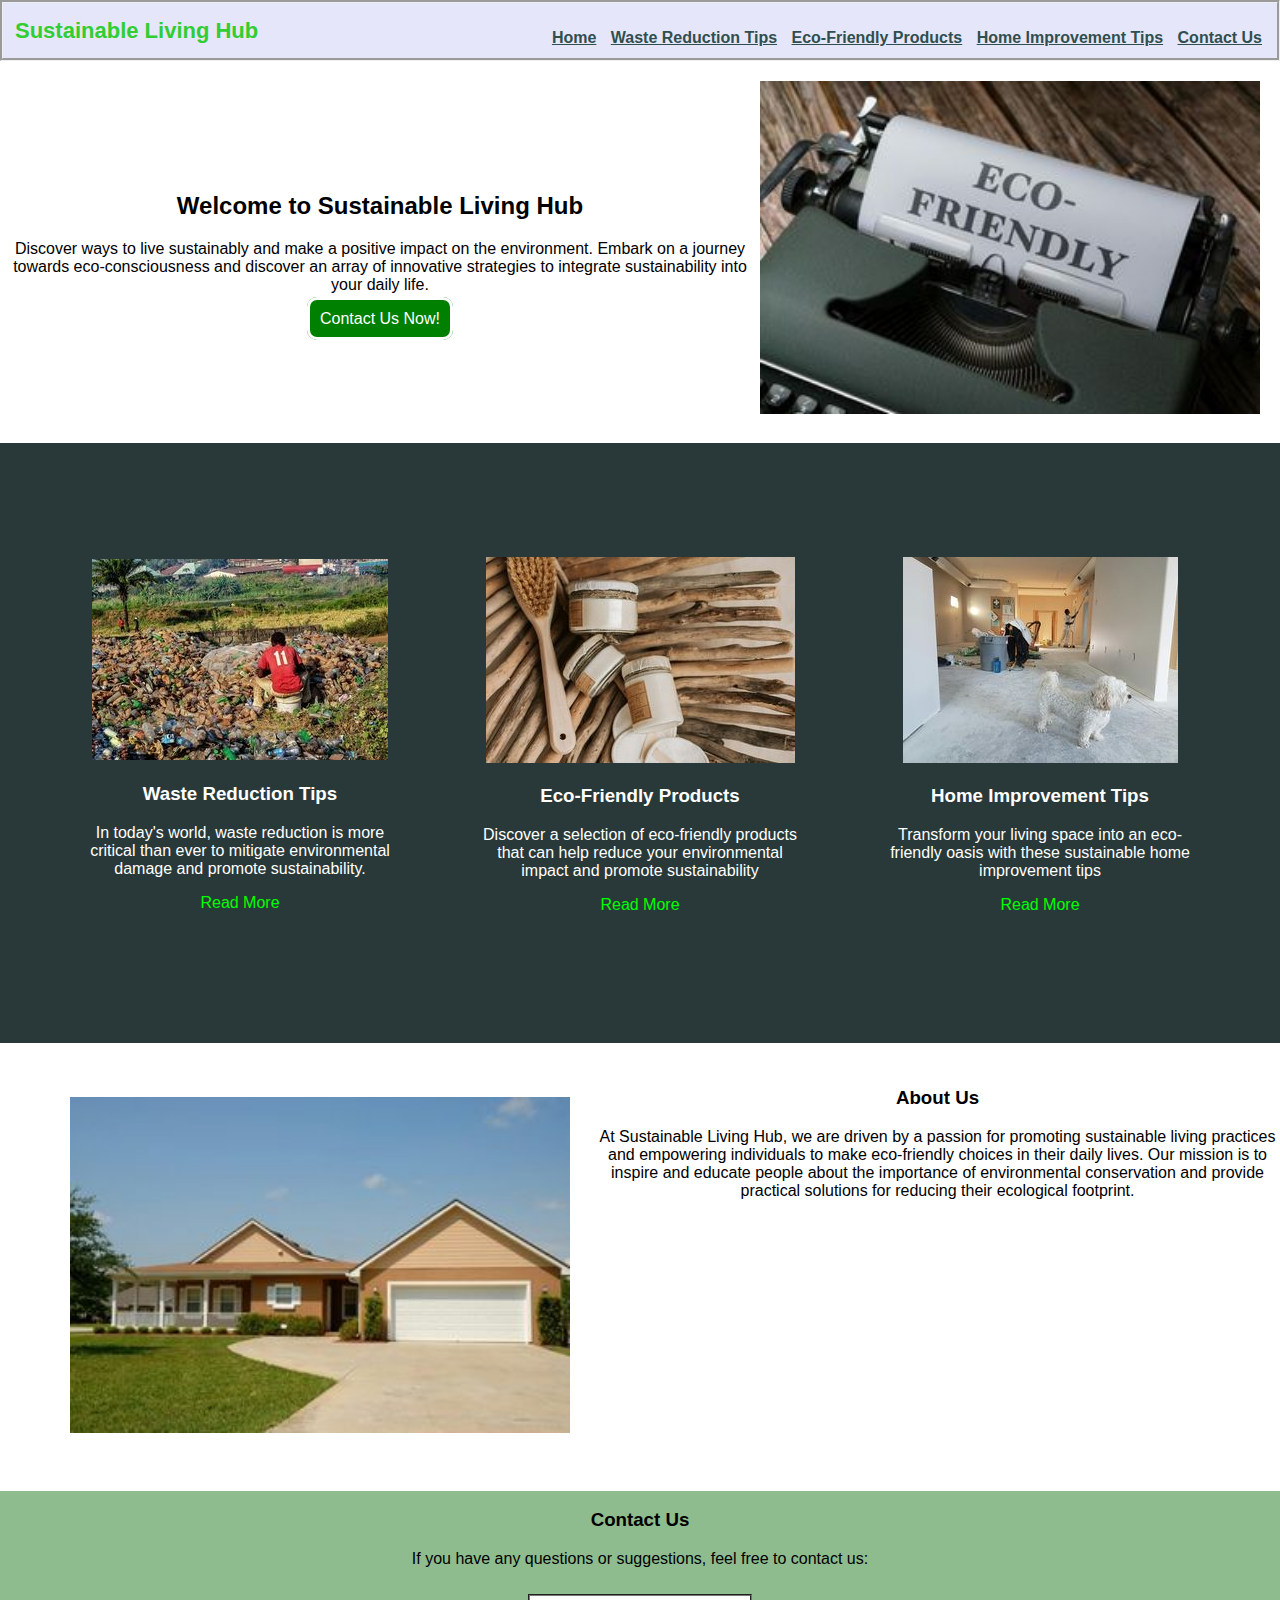
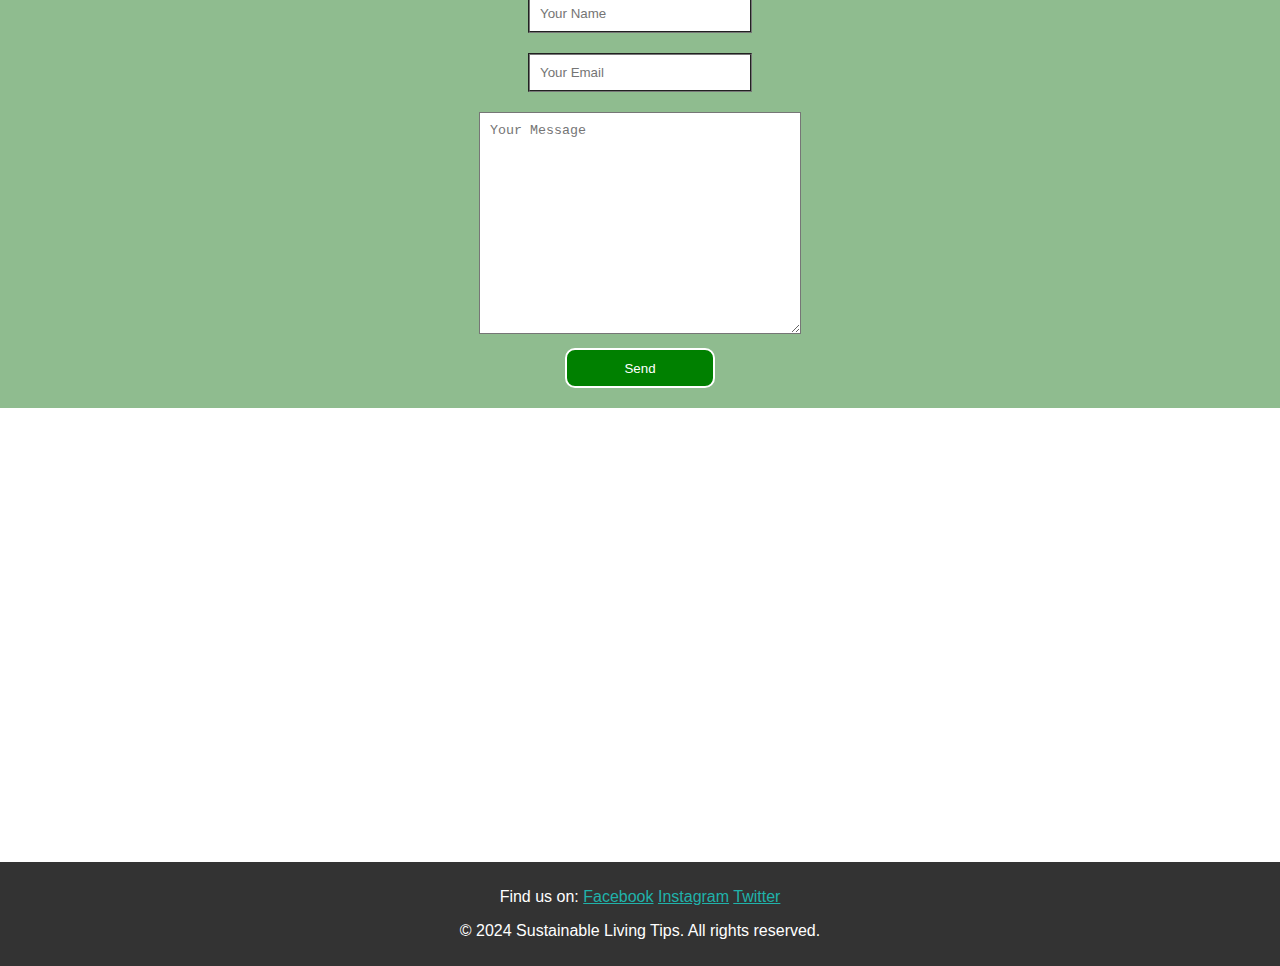
<file: index.html>
<!DOCTYPE html>
<html lang="en">
<head>
    <meta charset="UTF-8">
    <meta name="viewport" content="width=device-width, initial-scale=1.0">
    <title>Sustainable Living Tips</title>
    <link rel="icon" type="image/x-icon" href="assets/images/favicon.ico">
    <link rel="stylesheet" href="assets/css/styles.css">
</head>

<body>
    <main>
        <header>
    <h1 id="site-title"><a href="index.html">Sustainable Living Hub</a></h1>
    <nav>
        <ul>
            <li><a href="index.html">Home</a></li>
            <li><a href="waste-reduction-tips.html">Waste Reduction Tips</a></li>
            <li><a href="eco-friendly-products.html">Eco-Friendly Products</a></li>
            <li><a href="home-improvement-tips.html">Home Improvement Tips</a></li>
            <li><a href="contact.html">Contact Us</a></li>

        </ul>

    </nav>
</header>
<section id="hero">
    <div id="hero-text">
    <h2>Welcome to Sustainable Living Hub</h2>
    <p>Discover ways to live sustainably and make a positive impact on the 
        environment. Embark on a journey towards eco-consciousness and discover
         an array of innovative strategies to integrate sustainability into your daily life.</p>
        <a id="hero-contact" href="contact.html">Contact Us Now!</a>
</div>
<div id="hero-image">
    <img class="main-image" src="assets/images/sustainable-living-tips.jpg" alt="Sustainable Living Tips image">
</div>
</section>

<section id="featured">
    <div class="article">
        <img src="assets/images/waste-reduction.jpg" alt="waste-reduction">
        <div class="article-info">
            <h3>Waste Reduction Tips</h3>
            <p>
                In today's world, waste reduction is more critical than ever to
                 mitigate environmental damage and promote sustainability. 
            </p>
            <p><a class="read-more"> Read More</a></p>

        </div>
    </div>
    <div class="article">
        <img src="assets/images/eco-friendly-products.jpg" alt="eco-friendly-products">
        <div class="article-info">
            <h3>Eco-Friendly Products</h3>
            <p>
                Discover a selection of eco-friendly products that can help
                 reduce your environmental impact and promote sustainability

            </p>
            <p><a class="read-more"> Read More</a></p>

        </div>
    </div>
    <div class="article">
        <img src="assets/images/home-improvement.jpg" alt="home-improvement">
        <div class="article-info">
            <h3>Home Improvement Tips </h3>
            <p>
                Transform your living space into an eco-friendly oasis with
                 these sustainable home improvement tips
            </p>
            <p><a class="read-more"> Read More</a></p>

        </div>
    </div>
</section>
<section id="about">
<div id="about-image">
    <img class="main-image" src="assets/images/sustainable-living.jpg"  alt="about-us-image">
</div> 
   <div id="about-text">
    <h3>
          About Us
    </h3>
    <p>
        At Sustainable Living Hub, we are driven by a passion for promoting sustainable living practices and empowering individuals to make eco-friendly choices in their daily lives. Our mission is to inspire and educate people about the importance of environmental conservation and provide practical solutions for reducing their ecological footprint.

    </p>
   </div>
</section>

<section id="contact">
<div id="contact-text">
    <h3>Contact Us</h3>
    <p>If you have any questions or suggestions, feel free to contact us:</p>
</div>
<div id="contact-form">
    <form method="get" action="contact.html">
        <div>
        <input type="text" placeholder="Your Name" required>
    </div>
    <div>
        <input type="email" placeholder="Your Email" required>
    </div>
    <div>
        <textarea placeholder="Your Message"></textarea>
        </div>
        <div>
        <button class="form-submit" type="submit">Send</button>
    </div>
    </form>
</div>
</section>
<section>
    <div>
        <iframe src="https://www.google.com/maps/embed?pb=!1m18!1m12!1m3!1d19097.171619734134!2d-6.16379901246562!3d53.25107535168594!2m3!1f0!2f0!3f0!3m2!1i1024!2i768!4f13.1!3m3!1m2!1s0x4867080c66c46761%3A0x9dd76498f282813b!2sLoughlinstown%2C%20Dublin%2C%20D18%20DA00!5e0!3m2!1sen!2sie!4v1708194343081!5m2!1sen!2sie" style="width: 100%; height: 300px; border: 0;" allowfullscreen="" loading="lazy" referrerpolicy="no-referrer-when-downgrade"></iframe>


    </div>
</section>
<footer>
    <p>
        <span>Find us on:</span>
		<a class="social-media" href="https://www.facebook.com" target="_blank" rel="noopener" aria-label="Find us on Facebook (link opens in a new tab)">Facebook</a>
		<a  class="social-media" href="https://www.instagram.com" target="_blank" rel="noopener" aria-label="Find us on Instagram (link opens in a new tab)">Instagram</a>
		<a class="social-media" href="https://www.twitter.com" target="_blank" rel="noopener" aria-label="Find us on Twitter (link opens in a new tab)">Twitter</a>
    </p>
    
    
  <p>  
    &copy; 2024 Sustainable Living Tips. All rights reserved.
</p></footer>
    </main>


    
    
</body>
</html>
</file>
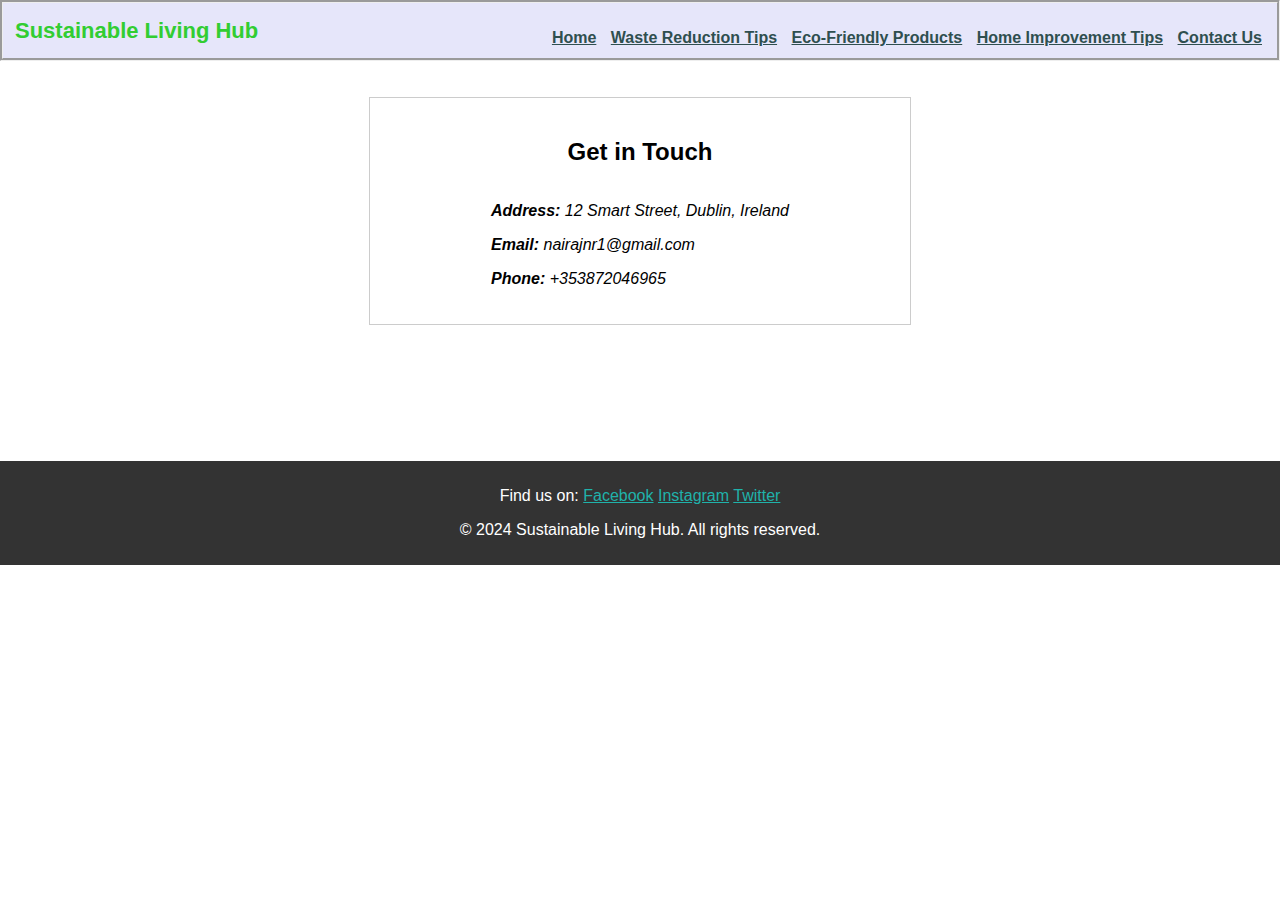
<file: contact.html>
<!DOCTYPE html>
<html lang="en">
<head>
    <meta charset="UTF-8">
    <meta name="viewport" content="width=device-width, initial-scale=1.0">
    <title>Sustainable Living Hub</title>
    <link rel="icon" type="image/x-icon" href="assets/images/favicon.ico">
    <link rel="stylesheet" href="assets/css/styles.css" />
</head>

<body>
    <main>
        <header>
    <h1 id="site-title" ><a href="index.html">Sustainable Living Hub</a></h1>
    <nav>
        <ul>
            <li><a href="index.html">Home</a></li>
            <li><a href="waste-reduction-tips.html">Waste Reduction Tips</a></li>
            <li><a href="eco-friendly-products.html">Eco-Friendly Products</a></li>
            <li><a href="home-improvement-tips.html">Home Improvement Tips</a></li>
            <li><a href="contact.html">Contact Us</a></li>

        </ul>

    </nav>
</header>

<br><br>
   
<section id="contact-info">
    <h2>Get in Touch</h2>
    <address>
    <p><strong>Address:</strong> 12 Smart Street, Dublin, Ireland</p>
    
    <p><strong>Email:</strong> nairajnr1@gmail.com </p>
    
    <p><strong>Phone:</strong> +353872046965</p>
</address>
</section>

  <br><br>



<footer>
    <p>
        <span>Find us on:</span>
		<a class="social-media" href="https://www.facebook.com" target="_blank" rel="noopener" aria-label="Find us on Facebook (link opens in a new tab)">Facebook</a>
		<a  class="social-media" href="https://www.instagram.com" target="_blank" rel="noopener" aria-label="Find us on Instagram (link opens in a new tab)">Instagram</a>
		<a class="social-media" href="https://www.twitter.com" target="_blank" rel="noopener" aria-label="Find us on Twitter (link opens in a new tab)">Twitter</a>
    </p>
    
    <p>
    &copy; 2024 Sustainable Living Hub. All rights reserved.
</p></footer>
    </main>


    
    
</body>
</html>
</file>
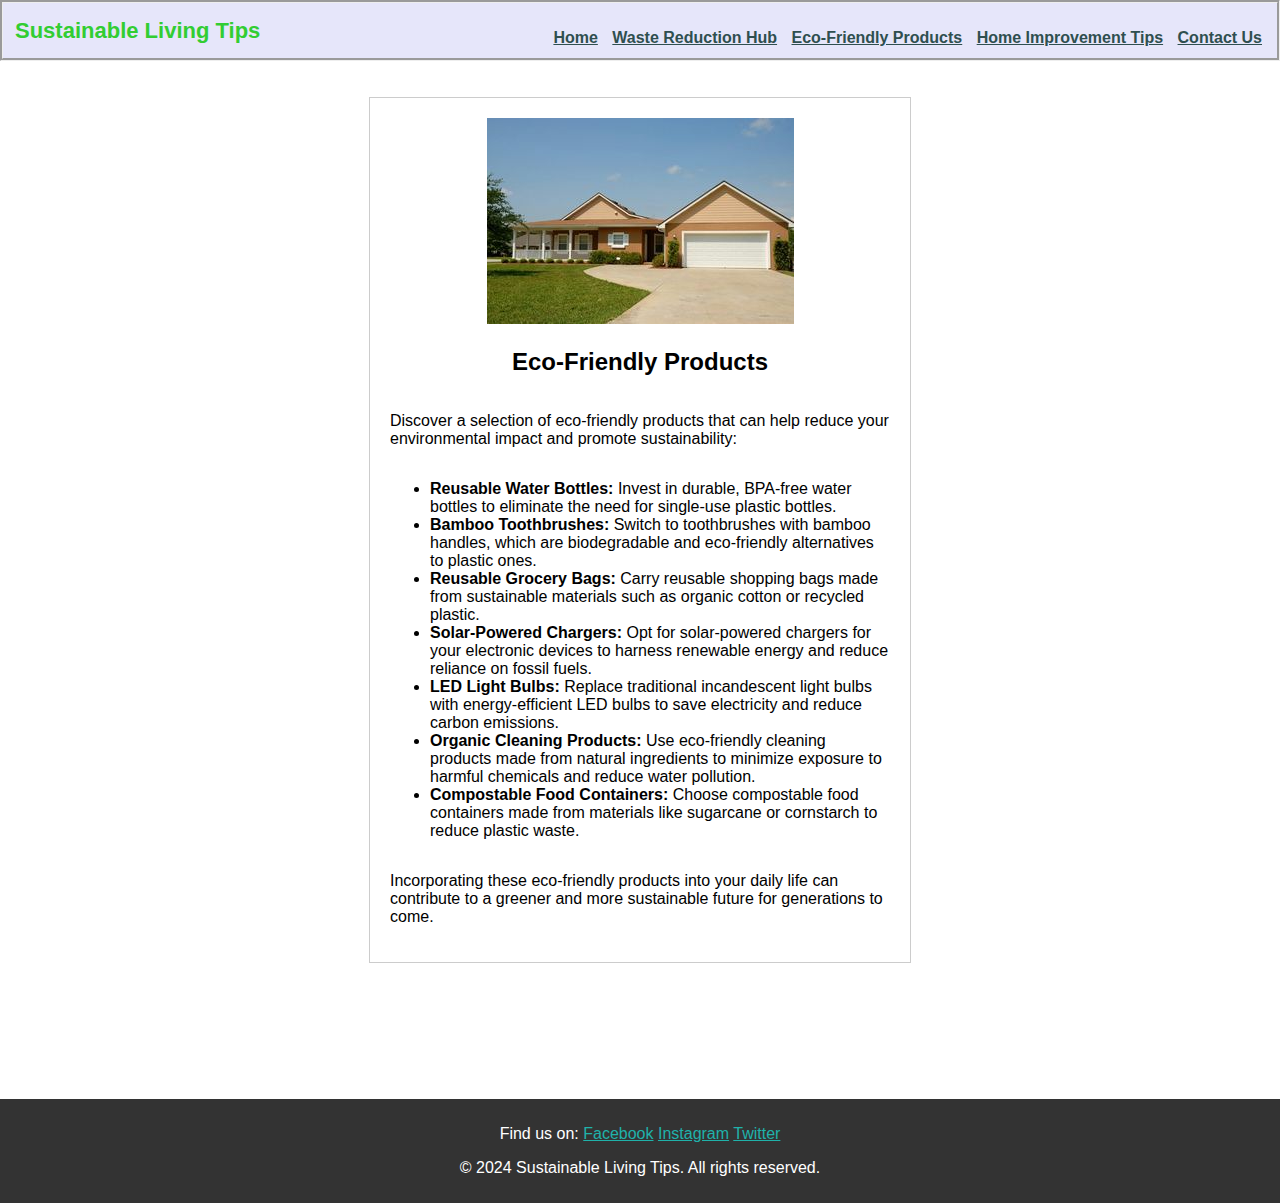
<file: eco-friendly-products.html>
<!DOCTYPE html>
<html lang="en">
<head>
    <meta charset="UTF-8">
    <meta name="viewport" content="width=device-width, initial-scale=1.0">
    <title>Sustainable Living Hub</title>
    <link rel="icon" type="image/x-icon" href="assets/images/favicon.ico">
    <link rel="stylesheet" href="assets/css/styles.css">
</head>

<body>
    <main>
        <header>
    <h1 id="site-title" ><a href="index.html">Sustainable Living Tips</a></h1>
    <nav>
        <ul>
            <li><a href="index.html">Home</a></li>
            <li><a href="waste-reduction-tips.html">Waste Reduction Hub</a></li>
            <li><a href="eco-friendly-products.html">Eco-Friendly Products</a></li>
            <li><a href="home-improvement-tips.html">Home Improvement Tips</a></li>
            <li><a href="contact.html">Contact Us</a></li>

        </ul>

    </nav>
</header>


<br><br>
    <article>
        <div class="featured-image">
            <img src="assets/images/sustainable-living.jpg" alt="Waste Reduction">
        </div>
        
        <h2>Eco-Friendly Products</h2>
        <p>Discover a selection of eco-friendly products that can help reduce your environmental impact and promote sustainability:</p>
        
        <ul>
            <li><strong>Reusable Water Bottles:</strong> Invest in durable, BPA-free water bottles to eliminate the need for single-use plastic bottles.</li>
            <li><strong>Bamboo Toothbrushes:</strong> Switch to toothbrushes with bamboo handles, which are biodegradable and eco-friendly alternatives to plastic ones.</li>
            <li><strong>Reusable Grocery Bags:</strong> Carry reusable shopping bags made from sustainable materials such as organic cotton or recycled plastic.</li>
            <li><strong>Solar-Powered Chargers:</strong> Opt for solar-powered chargers for your electronic devices to harness renewable energy and reduce reliance on fossil fuels.</li>
            <li><strong>LED Light Bulbs:</strong> Replace traditional incandescent light bulbs with energy-efficient LED bulbs to save electricity and reduce carbon emissions.</li>
            <li><strong>Organic Cleaning Products:</strong> Use eco-friendly cleaning products made from natural ingredients to minimize exposure to harmful chemicals and reduce water pollution.</li>
            <li><strong>Compostable Food Containers:</strong> Choose compostable food containers made from materials like sugarcane or cornstarch to reduce plastic waste.</li>
        </ul>
        
        <p>Incorporating these eco-friendly products into your daily life can contribute to a greener and more sustainable future for generations to come.</p>
    </article>
   
      <br><br>




<footer>
    <p>
        <span>Find us on:</span>
		<a class="social-media" href="https://www.facebook.com" target="_blank" rel="noopener" aria-label="Find us on Facebook (link opens in a new tab)">Facebook</a>
		<a  class="social-media" href="https://www.instagram.com" target="_blank" rel="noopener" aria-label="Find us on Instagram (link opens in a new tab)">Instagram</a>
		<a class="social-media" href="https://www.twitter.com" target="_blank" rel="noopener" aria-label="Find us on Twitter (link opens in a new tab)">Twitter</a>
    </p>
    
    <p>
    &copy; 2024 Sustainable Living Tips. All rights reserved.
</p></footer>
    </main>


    
    
</body>
</html>
</file>
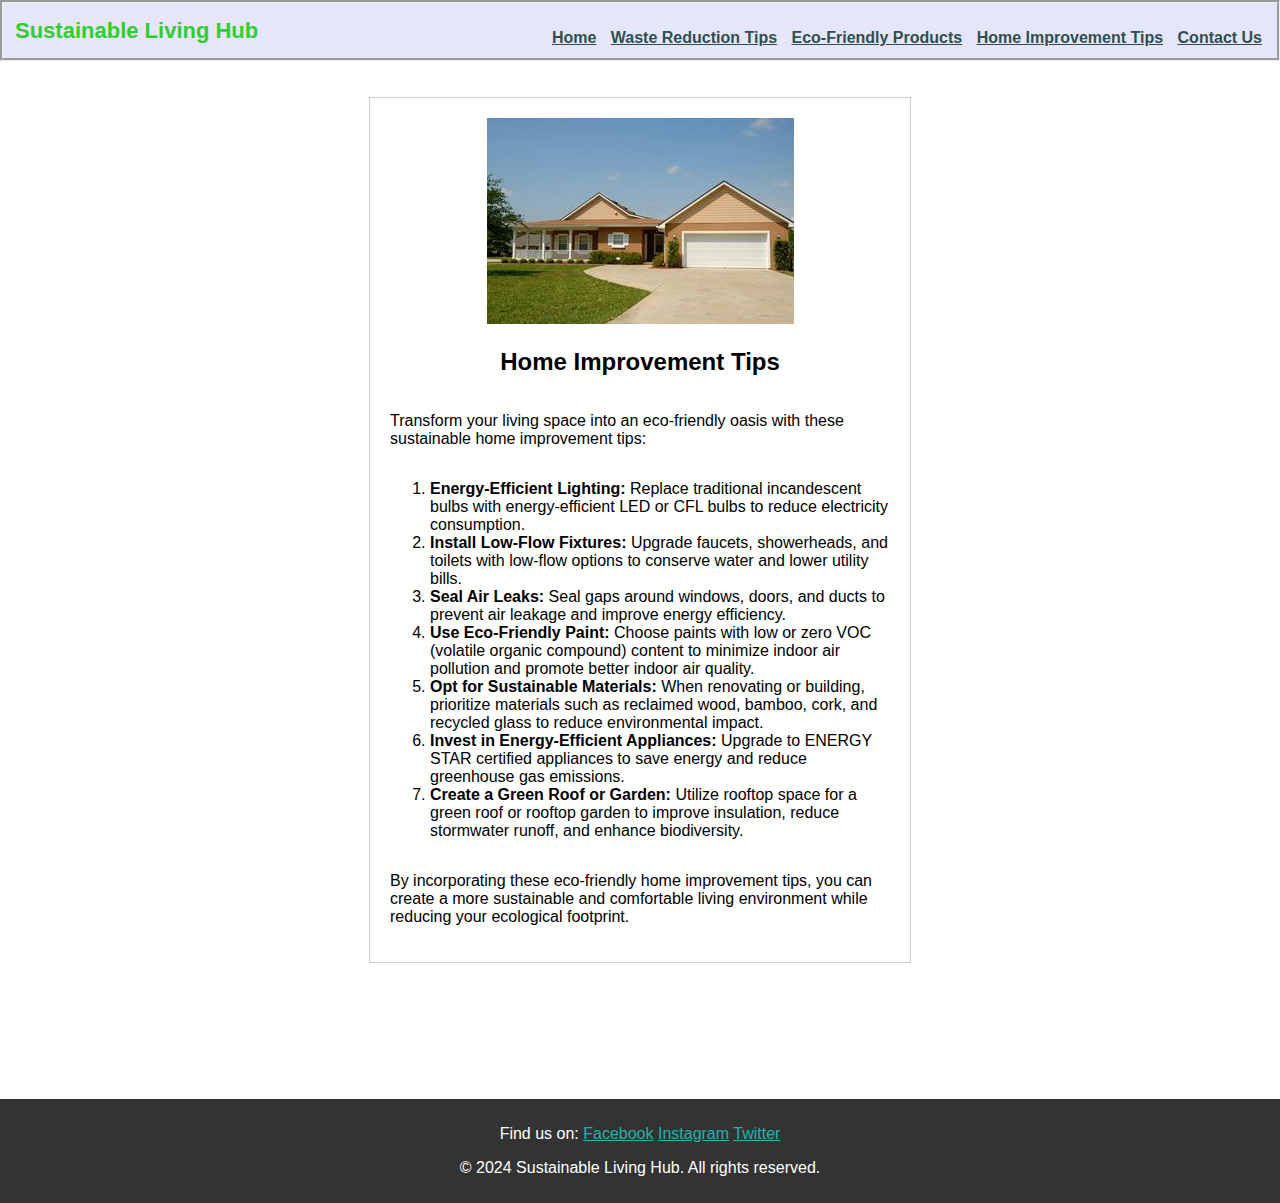
<file: home-improvement-tips.html>
<!DOCTYPE html>
<html lang="en">
<head>
    <meta charset="UTF-8">
    <meta name="viewport" content="width=device-width, initial-scale=1.0">
    <title>Sustainable Living Hub</title>
    <link rel="icon" type="image/x-icon" href="assets/images/favicon.ico">
    <link rel="stylesheet" href="assets/css/styles.css">
</head>

<body>
    <main>
        <header>
    <h1 id="site-title" ><a href="index.html">Sustainable Living Hub</a></h1>
    <nav>
        <ul>
            <li><a href="index.html">Home</a></li>
            <li><a href="waste-reduction-tips.html">Waste Reduction Tips</a></li>
            <li><a href="eco-friendly-products.html">Eco-Friendly Products</a></li>
            <li><a href="home-improvement-tips.html">Home Improvement Tips</a></li>
            <li><a href="contact.html">Contact Us</a></li>

        </ul>

    </nav>
</header>

<br><br>
    <article>
        <div class="featured-image">
            <img src="assets/images/sustainable-living.jpg" alt="Waste Reduction">
        </div>
        
        <h2>Home Improvement Tips</h2>
        <p>Transform your living space into an eco-friendly oasis with these sustainable home improvement tips:</p>
        
        <ol>
            <li><strong>Energy-Efficient Lighting:</strong> Replace traditional incandescent bulbs with energy-efficient LED or CFL bulbs to reduce electricity consumption.</li>
            <li><strong>Install Low-Flow Fixtures:</strong> Upgrade faucets, showerheads, and toilets with low-flow options to conserve water and lower utility bills.</li>
            <li><strong>Seal Air Leaks:</strong> Seal gaps around windows, doors, and ducts to prevent air leakage and improve energy efficiency.</li>
            <li><strong>Use Eco-Friendly Paint:</strong> Choose paints with low or zero VOC (volatile organic compound) content to minimize indoor air pollution and promote better indoor air quality.</li>
            <li><strong>Opt for Sustainable Materials:</strong> When renovating or building, prioritize materials such as reclaimed wood, bamboo, cork, and recycled glass to reduce environmental impact.</li>
            <li><strong>Invest in Energy-Efficient Appliances:</strong> Upgrade to ENERGY STAR certified appliances to save energy and reduce greenhouse gas emissions.</li>
            <li><strong>Create a Green Roof or Garden:</strong> Utilize rooftop space for a green roof or rooftop garden to improve insulation, reduce stormwater runoff, and enhance biodiversity.</li>
        </ol>
        
        <p>By incorporating these eco-friendly home improvement tips, you can create a more sustainable and comfortable living environment while reducing your ecological footprint.</p>
    </article>
   
      <br><br>




<footer>
    <p>
        <span>Find us on:</span>
		<a class="social-media" href="https://www.facebook.com" target="_blank" rel="noopener" aria-label="Find us on Facebook (link opens in a new tab)">Facebook</a>
		<a  class="social-media" href="https://www.instagram.com" target="_blank" rel="noopener" aria-label="Find us on Instagram (link opens in a new tab)">Instagram</a>
		<a class="social-media" href="https://www.twitter.com" target="_blank" rel="noopener" aria-label="Find us on Twitter (link opens in a new tab)">Twitter</a>
    </p>
    <p>
    &copy; 2024 Sustainable Living Hub. All rights reserved.
</p></footer>
    </main>


    
    
</body>
</html>
</file>
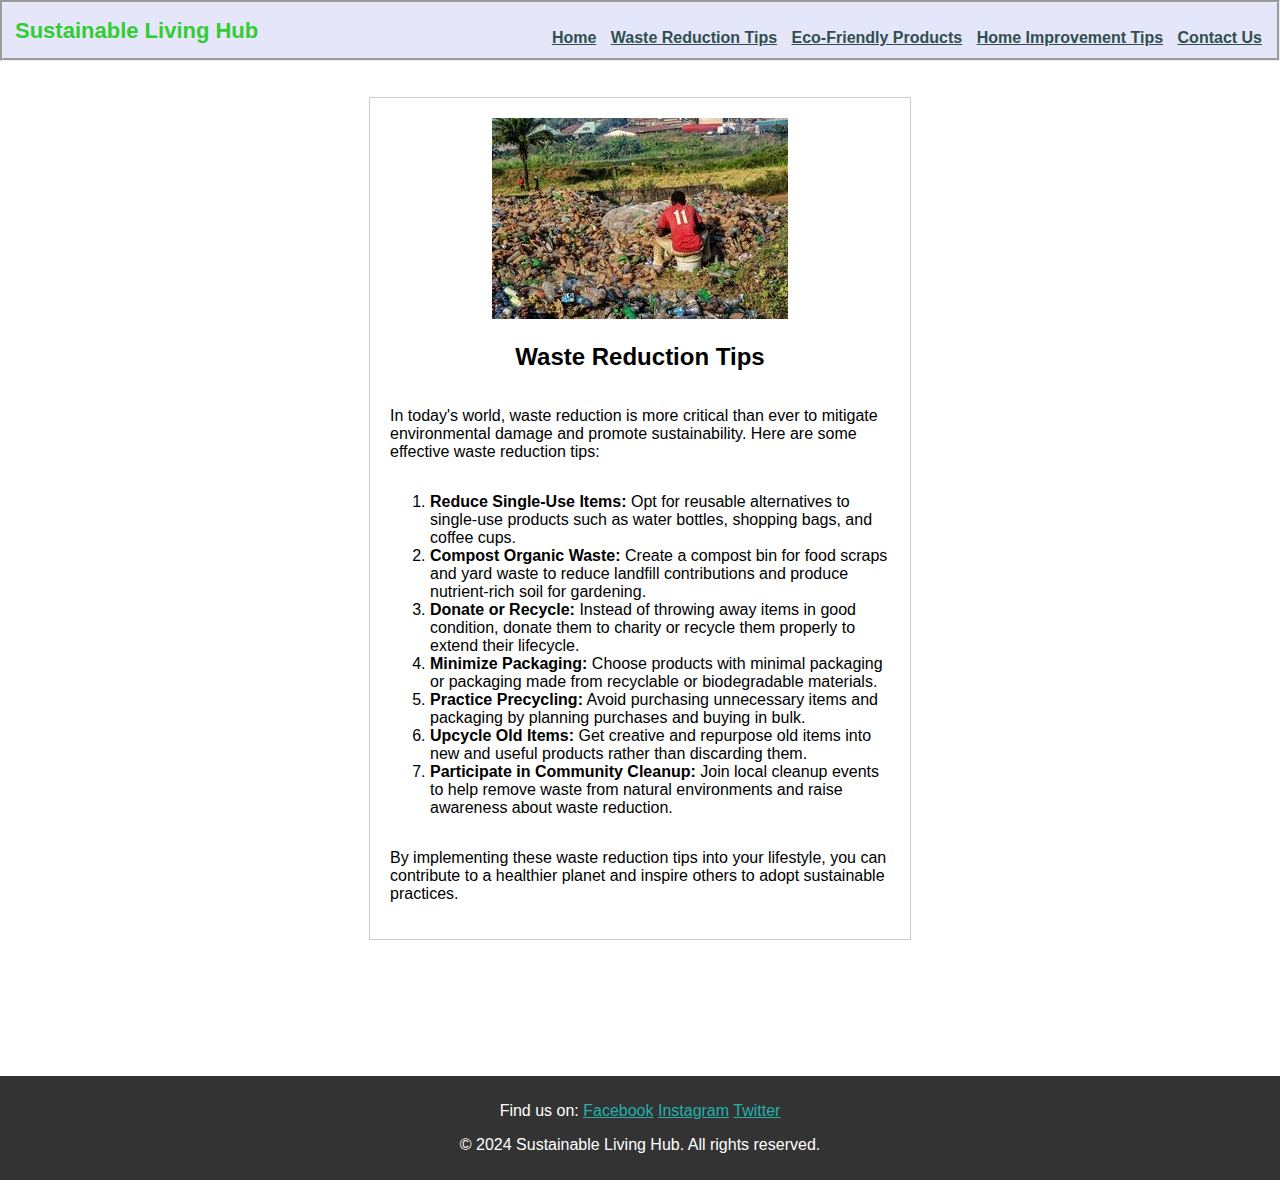
<file: waste-reduction-tips.html>
<!DOCTYPE html>
<html lang="en">
<head>
    <meta charset="UTF-8">
    <meta name="viewport" content="width=device-width, initial-scale=1.0">
    <title>Sustainable Living Hub</title>
    <link rel="icon" type="image/x-icon" href="assets/images/favicon.ico">
    <link rel="stylesheet" href="assets/css/styles.css">
</head>

<body>
    <main>
        <header>
    <h1 id="site-title" ><a href="index.html">Sustainable Living Hub</a></h1>
    <nav>
        <ul>
            <li><a href="index.html">Home</a></li>
            <li><a href="waste-reduction-tips.html">Waste Reduction Tips</a></li>
            <li><a href="eco-friendly-products.html">Eco-Friendly Products</a></li>
            <li><a href="home-improvement-tips.html">Home Improvement Tips</a></li>
            <li><a href="contact.html">Contact Us</a></li>

        </ul>

    </nav>
</header>

<br><br>
<article>
        <div class="featured-image">
            <img src="assets/images/waste-reduction.jpg" alt="Waste Reduction">
        </div>
        
        <h2>Waste Reduction Tips</h2>
        <p>In today's world, waste reduction is more critical than ever to mitigate environmental damage and promote sustainability. Here are some effective waste reduction tips:</p>
        
        <ol>
            <li><strong>Reduce Single-Use Items:</strong> Opt for reusable alternatives to single-use products such as water bottles, shopping bags, and coffee cups.</li>
            <li><strong>Compost Organic Waste:</strong> Create a compost bin for food scraps and yard waste to reduce landfill contributions and produce nutrient-rich soil for gardening.</li>
            <li><strong>Donate or Recycle:</strong> Instead of throwing away items in good condition, donate them to charity or recycle them properly to extend their lifecycle.</li>
            <li><strong>Minimize Packaging:</strong> Choose products with minimal packaging or packaging made from recyclable or biodegradable materials.</li>
            <li><strong>Practice Precycling:</strong> Avoid purchasing unnecessary items and packaging by planning purchases and buying in bulk.</li>
            <li><strong>Upcycle Old Items:</strong> Get creative and repurpose old items into new and useful products rather than discarding them.</li>
            <li><strong>Participate in Community Cleanup:</strong> Join local cleanup events to help remove waste from natural environments and raise awareness about waste reduction.</li>
        </ol>
        
        <p>By implementing these waste reduction tips into your lifestyle, you can contribute to a healthier planet and inspire others to adopt sustainable practices.</p>
    </article>
   
      <br><br>




<footer>
    <p>
        <span>Find us on:</span>
		<a class="social-media" href="https://www.facebook.com" target="_blank" rel="noopener" aria-label="Find us on Facebook (link opens in a new tab)">Facebook</a>
		<a  class="social-media" href="https://www.instagram.com" target="_blank" rel="noopener" aria-label="Find us on Instagram (link opens in a new tab)">Instagram</a>
		<a class="social-media" href="https://www.twitter.com" target="_blank" rel="noopener" aria-label="Find us on Twitter (link opens in a new tab)">Twitter</a>
    </p>
    <p>
    &copy; 2024 Sustainable Living Hub. All rights reserved.
</p></footer>
    </main>


    
    
</body>
</html>
</file>
<file: assets/css/styles.css>
body {
    font-family:Verdana, Geneva, Tahoma, sans-serif;
    width:100%;
    margin: 0 auto;
    padding: 0;
}
main {
    padding: 20px;
}

header {
    padding: 10px;
    margin: auto;
}

header h1 {
    margin: auto;
    color:limegreen;
    text-align: center;
    

}

header h1 a {

    color:limegreen;
    text-decoration:none;
}
.read-more{
    color:lime;
    text-decoration: none;
}

nav ul {
    list-style-type: none;
    padding: 0;
}

nav ul li {
    display: flex;
    flex-direction: column;
    margin: 1px;
}

nav ul:hover li:hover {
    
    background-color: limegreen;
}

nav ul li a {
    text-decoration: none;
    color:white;
    margin: auto;
    font-weight: bolder;
   
}

nav li{
    background-color: black;
    height: 40px;
    border-style: solid;

}


#hero {
    display: flex;
    flex-direction: column;
    align-items: center;
    text-align: center;
    max-width: 100%;
}

.hero-text h2 p {
    margin-bottom: 20px; 
    max-width: 100%;
}

.hero-image img {
    max-width: 100%;
    height: auto;
}
#hero-contact{
    width: 220px;
    height:50px;
    background-color: green;
    color: white;
    border-style: solid;
    padding: 10px;
    border-radius: 10px;
    text-decoration: none;
}

#hero-contact:hover{
    background-color: seagreen;
}

/* Styles for the featured image section on mobile view */

#featured{
    max-width: 100%;
    display: flex;
    flex-direction: column;
    align-items: center;
    text-align: center;
    background-color: rgb(41, 57, 57);
    color:#fff;

}

.article, .article-info h3 p{
 max-width: 100%;
}

/* Styles for the about section on mobile view */

#about{
    max-width: 100%;
    display: flex;
    flex-direction: column;
    align-items: center;
    text-align: center;
}


.about-image, .about-text h3 p{
    max-width: 100%;
   }


/* Styles for the contact section on mobile view */

#contact{
    max-width: 100%;
    display: flex;
    flex-direction: column;
    align-items: center;
    text-align: center;
    background-color:darkseagreen;
}

.contact-text, .contact-form h3 p{
    max-width: 100%;
   }

section {
    margin-bottom: 25px;
}

/* Style for form fields */

input{
    width: 200px;
    padding:10px;
    border-style: groove;
    margin: 10px;
}

textarea{
    width:300px;
    height: 200px;
    padding:10px;
    border-style: groove;
    margin: 10px;
}

.form-submit{
    width: 150px;
    height:40px;
    border-style: solid;
    border-radius: 10px;
    background-color: green;
    color:white;
    margin-bottom: 20px;
    border-color:white;
}
article, #contact-info{
    padding: 20px;
    border: 1px solid #cccccc;
    display: flex;
    flex-direction: column;
    margin: auto;
    align-items: center;
    max-width: 500px;
}
article h2 p{
    max-width: 100%;
    text-align: center;
    margin: auto;
}
/* style for the website footer */

footer {
    background-color: #333;
    color: #fff;
    text-align: center;
    padding: 10px;
}

/* style for the social media links */
.social-media{
    color:lightseagreen;
}


/* Media Query For Desktop Devices */

@media only screen and (min-width: 992px) {

    main {
        padding: 0;
    }
    header{
        display: flex;
        flex-direction: row;
        background-color: lavender;
        height: 35px;
        border-style: groove;
    }
    header h1{
      margin-left: 2px;
        font-size: 22px;
    }
    nav ul li {
        display: inline;
        margin: 5px;
        background-color: lavender;
    }

    nav ul li a {
        color: darkslategrey; 
        text-decoration: underline;    
    }

    nav li{
        border-style:none;
    }
    nav li:hover a:hover{
        color:white;
    }
    #hero {
        display: flex;
        flex-direction: row;
        align-items: center;
        margin-top: 20px;
        margin-right: 20px;
       
    }

    .hero-text{
        flex:1;
        text-align: center;
        margin-right:100px;
        margin-bottom: 25px;   
    }

    .hero-image{
        flex: 2;
        margin: 20px;
       
    }
    
    .main-image{
        width:500px;

    }
    
    #featured{
        display: flex;
        flex-direction: row;
        height: 600px;
    }

    .article, .article-info h3 p{
        max-width: 25%;
        margin-left: 80px;
       }


    #about{
        display: flex;
        flex-direction: row;
        margin-left: 70px;
        
    }

    #about-text{
        margin-left:25px;
        text-align: center;
        margin-bottom: 250px;
       
    }

    footer{
        position: relative;
        top: 100px;
    }

}
</file>
